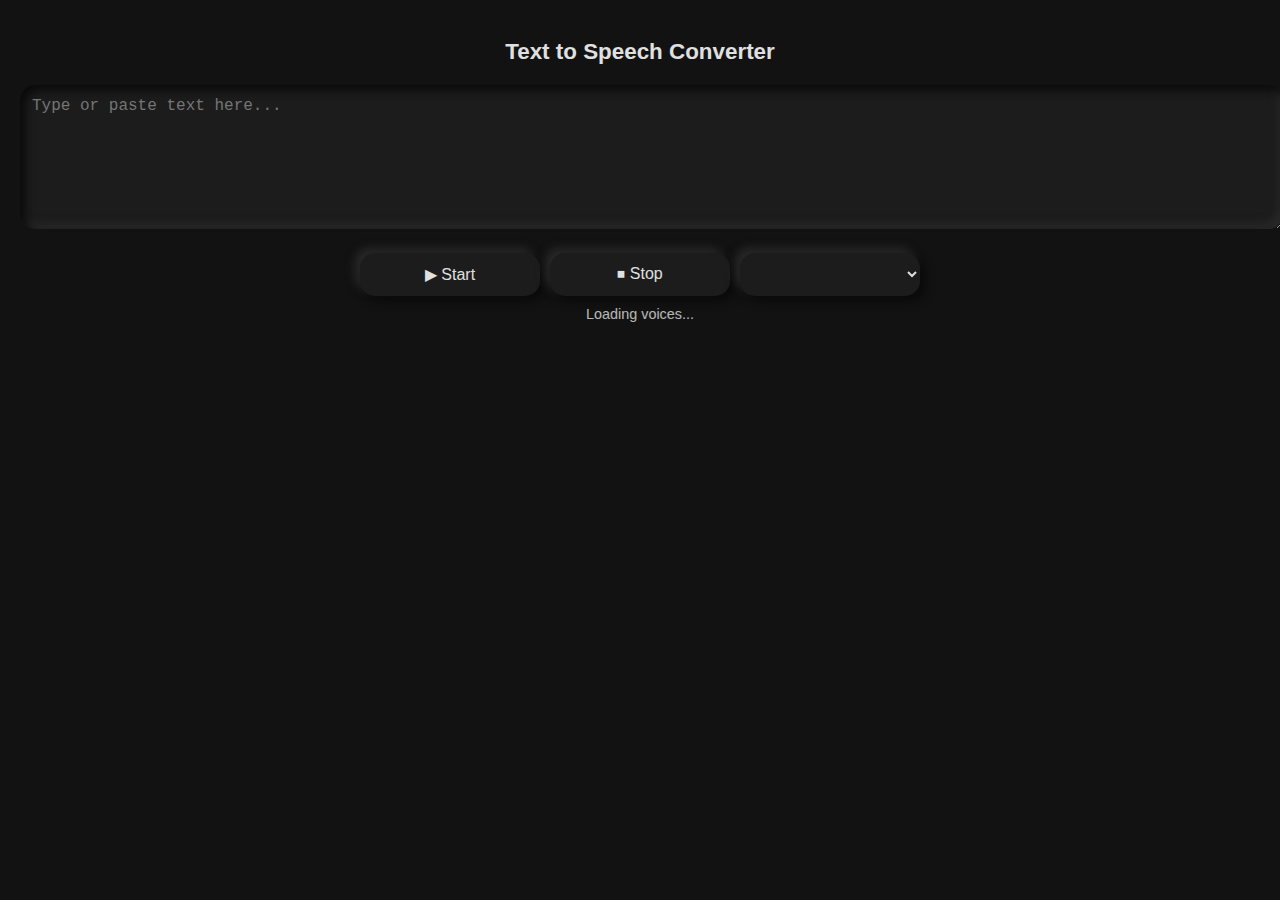
<file: index.html>
<!DOCTYPE html>
<html lang="en">
<head>
  <meta charset="UTF-8" />
  <meta name="viewport" content="width=device-width, initial-scale=1.0"/>
  <title>Text to Speech</title>
  <link rel="stylesheet" href="speech.css" />
</head>
<body>
  <h2>Text to Speech Converter</h2>

  <!-- Text input -->
  <textarea id="textInput" placeholder="Type or paste text here..." aria-label="Text to convert"></textarea>

  <!-- Controls -->
  <div class="controls">
    <button type="button" onclick="speakText()">▶ Start</button>
    <button type="button" onclick="stopSpeaking()">⏹ Stop</button>

    <select id="voiceSelect" aria-label="Select voice" title="Select voice"></select>
  </div>

  <!-- Status for mobile/iOS -->
  <p id="status" style="text-align:center; font-size:.9rem; opacity:.8; margin-top:10px;">
    Loading voices...
  </p>

  <noscript>
    <p style="text-align:center;color:#f88">This app needs JavaScript enabled.</p>
  </noscript>

  <script src="speech.js"></script>
</body>
</html>
</file>
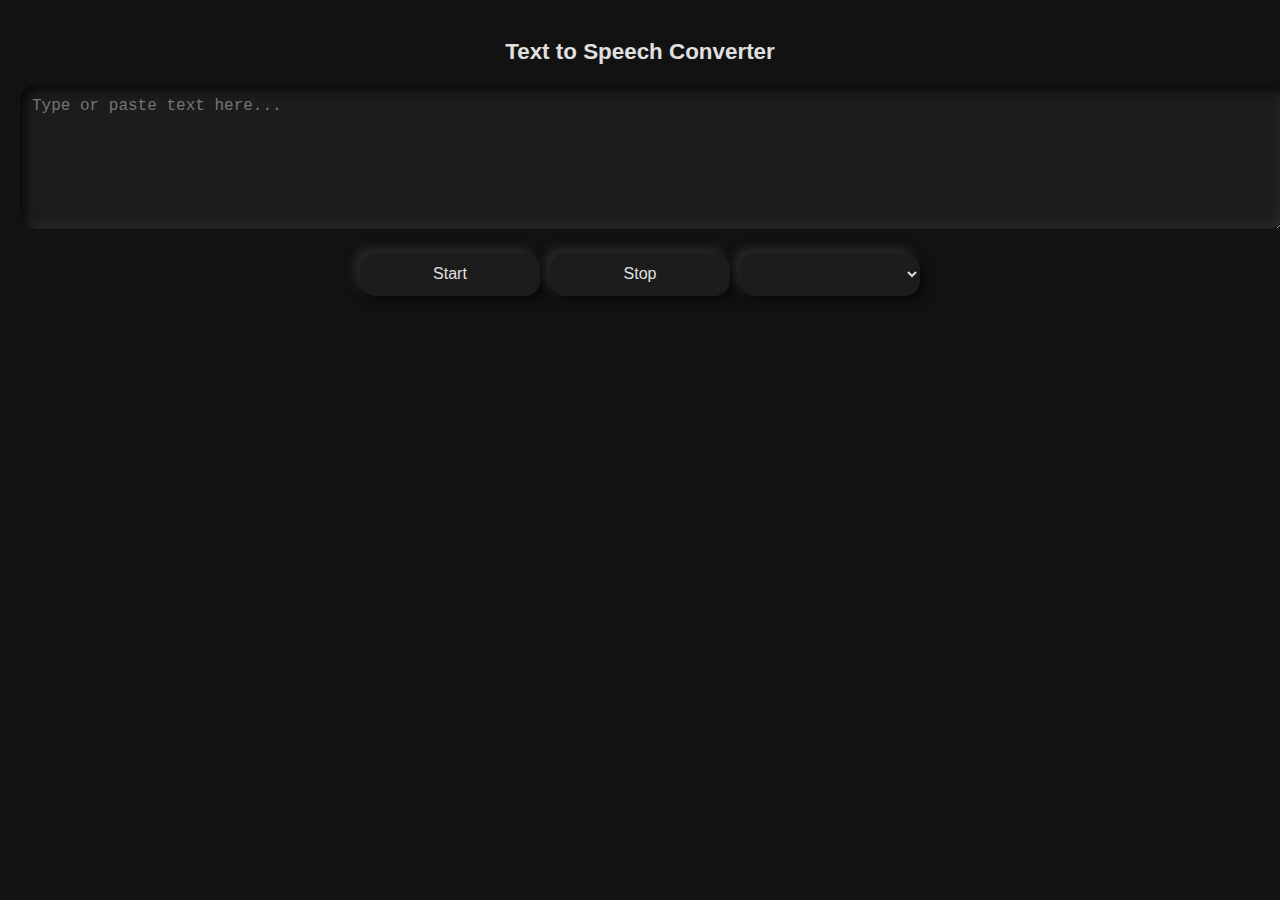
<file: speech.html>
<!DOCTYPE html>
<html lang="en">
<head>
  <meta charset="UTF-8">
  <meta name="viewport" content="width=device-width, initial-scale=1.0">
  <title>Text to Speech</title>
  <link rel="stylesheet" href="speech.css">
</head>
<body>
  <h2>Text to Speech Converter</h2>

  <!-- Text input -->
  <textarea id="textInput" placeholder="Type or paste text here..."></textarea>

  <!-- Controls: Start button below input + voice selector beside -->
  <div class="controls">
    <button onclick="speakText()">Start</button>
     <button onclick="stop()">Stop</button>
    <select id="voiceSelect"></select>
  </div>

  <script src="speech.js"></script>
</body>
</html>
</file>
<file: speech.css>
body {
  font-family: Arial, sans-serif;
  padding: 20px;
  background: #121212; /* dark background */
  color: #e0e0e0;
  margin: 0;
}

h2 {
  text-align: center;
  margin-bottom: 20px;
  font-size: 1.4rem;
}

textarea {
  width: 100%;
  min-height: 120px;
  font-size: 16px;
  padding: 12px;
  border: none;
  border-radius: 15px;
  background: #1c1c1c;
  color: #e0e0e0;
  box-shadow: inset 5px 5px 10px #0a0a0a,
              inset -5px -5px 10px #2a2a2a;
  margin-bottom: 20px;
  resize: vertical;
}

.controls {
  display: flex;
  flex-wrap: wrap; /* ensures buttons wrap on smaller screens */
  gap: 10px;
  justify-content: center;
}

select, button {
  flex: 1; /* buttons expand evenly */
  min-width: 100px;
  max-width: 180px;
  padding: 12px 20px;
  font-size: 16px;
  border: none;
  border-radius: 15px;
  background: #1c1c1c;
  color: #e0e0e0;
  cursor: pointer;
  box-shadow: 5px 5px 10px #0a0a0a,
              -5px -5px 10px #2a2a2a;
  transition: all 0.2s ease-in-out;
  text-align: center;
}

select:focus, textarea:focus {
  outline: none;
  box-shadow: inset 5px 5px 10px #0a0a0a,
              inset -5px -5px 10px #2a2a2a;
}

button:hover, select:hover {
  box-shadow: inset 5px 5px 10px #0a0a0a,
              inset -5px -5px 10px #2a2a2a;
}

/*  Mobile tweaks */
@media (max-width: 600px) {
  h2 {
    font-size: 1.2rem;
  }
  select, button {
    flex: 100%; /* full width on mobile */
    max-width: none;
  }
}
</file>
